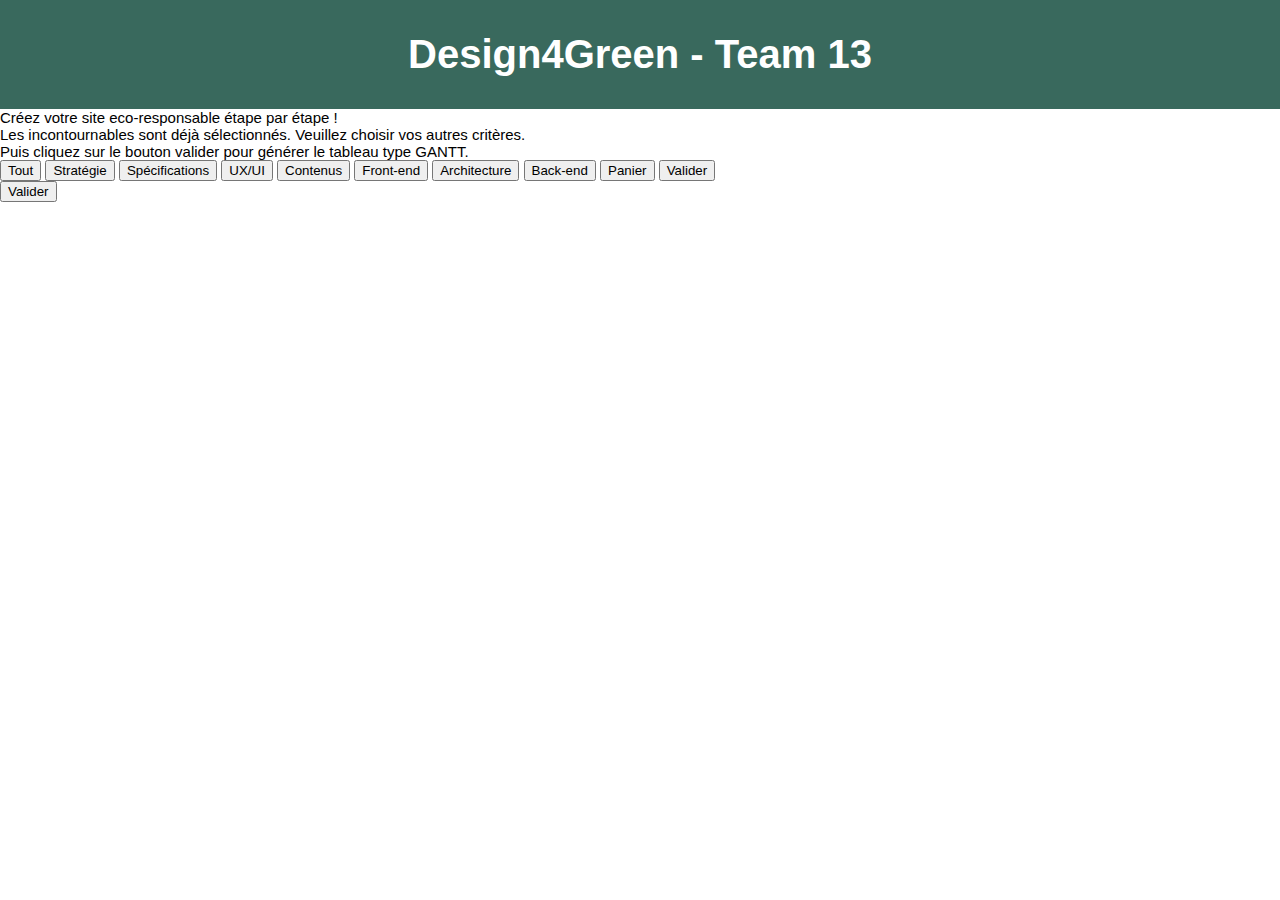
<file: index.html>
<!DOCTYPE html>
<html lang="en">
<head>
    <meta charset="UTF-8">
    <meta http-equiv="X-UA-Compatible" content="IE=edge">
    <meta name="viewport" content="width=device-width, initial-scale=1.0">
    <meta name="description" content="This website is for professionnal purposes to have a clearer view of a project">
    <link rel="stylesheet" href="./src/css/style.css" media="print">
    <link rel="stylesheet" href="./src/css/style.css" media="screen">
    <link rel="shortcut icon" href="./assets/favicon_16x16.png" type="image/x-icon" sizes="16x16">
    <link rel="shortcut icon" href="./assets/favicon_32x32.png" type="image/x-icon" sizes="32x32">
    <link rel="shortcut icon" href="./assets/favicon_96x96.png" type="image/x-icon" sizes="96x96">
    <title>Design4Green</title>
</head>
<body>
    <header>
        <div class="header">
            <h1>Design4Green - Team 13</h1>
        </div>
    </header>
    <main class="main">
        <div class="info">
            Créez votre site eco-responsable étape par étape !<br>
            Les incontournables sont déjà sélectionnés. Veuillez choisir vos autres critères.<br>
            Puis cliquez sur le bouton valider pour générer le tableau type GANTT.
        </div>
        <div class="clear">
            <div class="resize">
                <div id="myBtnContainer">
                    <button class="btn active" id="all">Tout</button>
                    <button class="btn" id="strategie">Stratégie</button>
                    <button class="btn" id="specifications">Spécifications</button>
                    <button class="btn" id="ux">UX/UI</button>
                    <button class="btn" id="contenus">Contenus</button>
                    <button class="btn" id="front">Front-end</button>
                    <button class="btn" id="architecture">Architecture</button>
                    <button class="btn" id="back">Back-end</button>
                    <button class="btn" id="selected">Panier</button>
                    <a href="#table"><button class="right submit button">Valider</button></a>
                </div>
                <div id="listeBP" class="container">

                </div>
                <a href="#table"><button class="button submit">Valider</button></a>
            </div>
        </div>
        <div id="table" class="table">

        </div>
    </main>
    <script src="./src/js/main.js"></script>
</body>
</html>
</file>
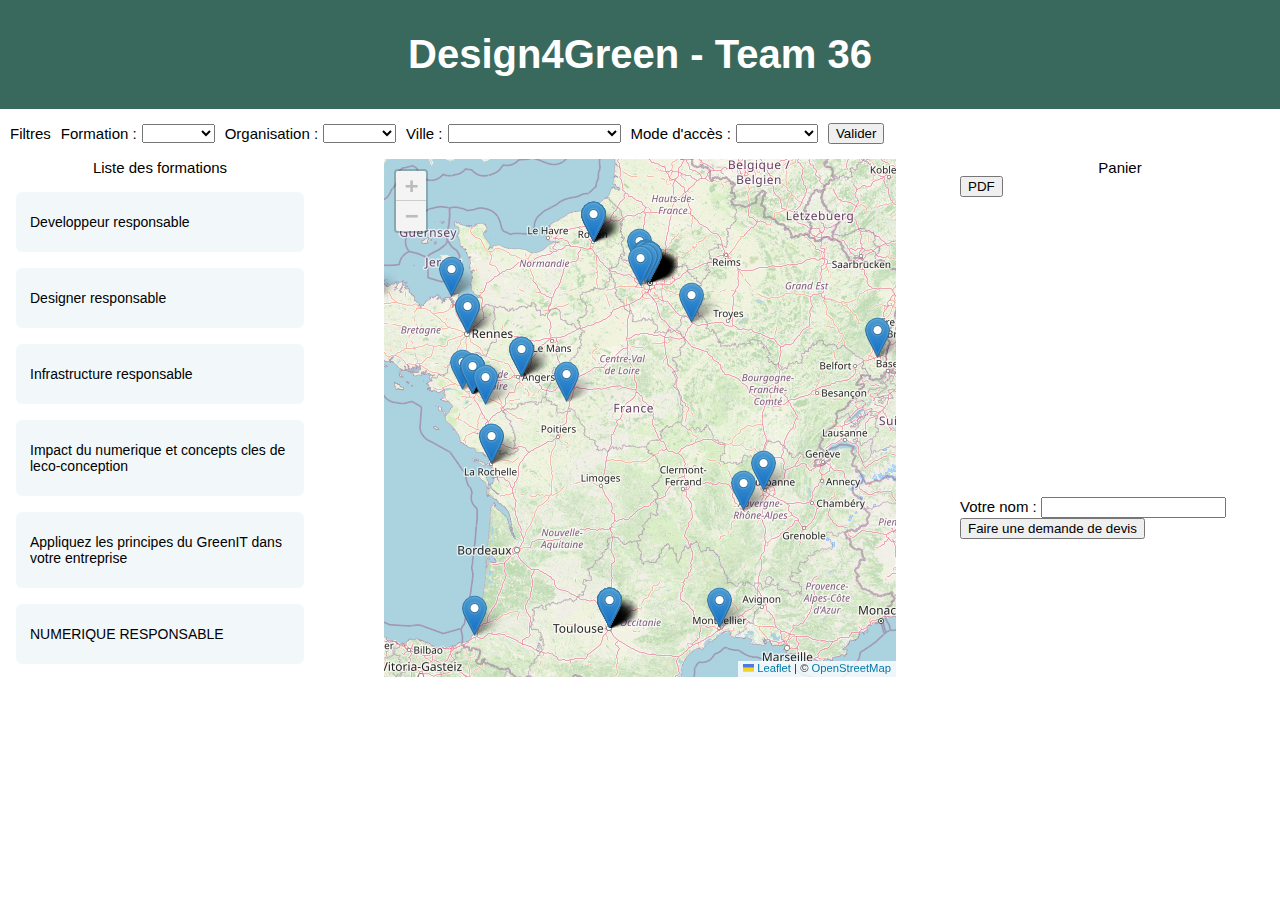
<file: public/index.html>
<!DOCTYPE html>
<html lang="en">
<head>
    <meta charset="UTF-8">
    <meta http-equiv="X-UA-Compatible" content="IE=edge">
    <meta name="viewport" content="width=device-width, initial-scale=1.0">
    <meta name="description" content="This website is for professionnal purposes to have a clearer view of a project">
    <link rel="stylesheet" href="style.min.css" media="print">
    <link rel="stylesheet" href="style.min.css" media="screen">
    <link rel="shortcut icon" href="./assets/favicon_16x16.png" type="image/x-icon" sizes="16x16">
    <link rel="shortcut icon" href="./assets/favicon_32x32.png" type="image/x-icon" sizes="32x32">
    <link rel="shortcut icon" href="./assets/favicon_96x96.png" type="image/x-icon" sizes="96x96">

    <link rel="stylesheet" href="./libs/leaflet/leaflet.css" />
    <script src="./libs/leaflet/leaflet.js"></script>

    <title>Design4Green</title>
</head>
<body>
    <header>
        <h1>Design4Green - Team 36</h1>
    </header>
    <main>
        <div id="header">
            <span id="filter">Filtres</span>

            <label for="trainingType">Formation :</label>
            <select id="trainingType">
                <option value="null"></option>
                <option value="continue">continue</option>
                <option value="initiale">initiale</option>
            </select>

            <label for="organisation">Organisation :</label>
            <select id="organisation">
                <option value="null"></option>
                <option value="MOOC">MOOC</option>
                <option value="privee">privée</option>
                <option value="publique">publique</option>
            </select>

            <label for="city">Ville :</label>
            <select id="city">
                <option value="null"></option>
            </select>

            <label for="access">Mode d'accès :</label>
            <select id="access">
                <option value="null"></option>
                <option value="distanciel">Distanciel</option>
                <option value="presentiel">Présentiel</option>
                <option value="hybride">Hybride</option>
            </select>

            <button id="submit">Valider</button>
        </div>
        <div id="body">
            <div id="list">
               <div class="title">Liste des formations</div>
               <div class="body"></div>
            </div>
            <div id="map">

            </div>
            <div id="cart">
                <div class="title">Panier</div>
                <button id="pdf">PDF</button>
                <div class="body"></div>
                <div class="quotation">
                    <label for="name">Votre nom : </label>
                    <input type="text" id="namePerson">
                    <button id="mail">Faire une demande de devis</button>
                </div>
            </div>
        </div>
    </main>
    <script src="main.min.js"></script>
</body>
</html>
</file>
<file: src/css/style.css>
* {box-sizing: border-box;}

html,body {
  font-size: 15px;
  margin:0;
  padding:0;
  font-family: Arial, Helvetica, sans-serif;
}

header {
    text-align: center;
    background: #39695D;
    color: white;
    font-size: 20px;
    padding: 5px;
}

main{
    width: 100%;
    height: 100%;
}

#header{
    width: 100%;
    height: 50px;

    padding: 10px;

    display: flex;
    flex-direction: row;

    align-items: center;
}

#header label{
    margin-right: 5px;
}

#header select:not(last-child){
    margin-right: 10px;
}

#filter{
    margin-right: 10px;
}

#body {
    width: 100%;
    height: 100%;

    display: flex;
}

#list{
    width: 25%;
}

#map{
    width: 40%;
    height: 518px;
    margin: 0 auto;
}

#cart{
    width: 25%;
}


@media screen and (max-width: 782px){
    #header{
        height: 100%;
        flex-direction: column;
    }

    #header select{
        margin-bottom: 10px;
    }

    #body{
        flex-direction: column;
    }
    
    #list{
        width: 100%;
    }
    
    #map{
        width: 100%;
        height: 250px;
    }
    
    #cart{
        width: 100%;
    }
}

#body .title{
    text-align: center;
}

#list .body{
    width: 100%;
    height: 500px;
    overflow-x: hidden;
    overflow-y: auto;
}

#cart .body{
    width: 100%;
    height: 300px;
    overflow-x: hidden;
    overflow-y: auto;
}

.card {
    width: 90%;
    background-color: #f2f8f9;
    border-radius: 6px;
    padding: 22px 14px;
    margin: 5%;
    text-decoration: none;
    overflow: hidden;
    transition: all 0.3s ease-out;
    font-size: 14px;
}

.shine{
    border: 3px solid red;
}
</file>
<file: public/libs/leaflet/leaflet.css>
.leaflet-image-layer,.leaflet-layer,.leaflet-marker-icon,.leaflet-marker-shadow,.leaflet-pane,.leaflet-pane > canvas,.leaflet-pane > svg,.leaflet-tile,.leaflet-tile-container,.leaflet-zoom-box{position:absolute;left:0;top:0}.leaflet-container{overflow:hidden}.leaflet-marker-icon,.leaflet-marker-shadow,.leaflet-tile{-webkit-user-select:none;-moz-user-select:none;user-select:none;-webkit-user-drag:none}.leaflet-tile::selection{background:transparent}.leaflet-safari .leaflet-tile{image-rendering:-webkit-optimize-contrast}.leaflet-safari .leaflet-tile-container{width:1600px;height:1600px;-webkit-transform-origin:0 0}.leaflet-marker-icon,.leaflet-marker-shadow{display:block}.leaflet-container .leaflet-overlay-pane svg{max-width:none !important;max-height:none !important}.leaflet-container .leaflet-marker-pane img,.leaflet-container .leaflet-shadow-pane img,.leaflet-container .leaflet-tile,.leaflet-container .leaflet-tile-pane img,.leaflet-container img.leaflet-image-layer{max-width:none !important;max-height:none !important;width:auto;padding:0}.leaflet-container.leaflet-touch-zoom{-ms-touch-action:pan-x pan-y;touch-action:pan-x pan-y}.leaflet-container.leaflet-touch-drag{-ms-touch-action:pinch-zoom;touch-action:none;touch-action:pinch-zoom}.leaflet-container.leaflet-touch-drag.leaflet-touch-zoom{-ms-touch-action:none;touch-action:none}.leaflet-container{-webkit-tap-highlight-color:transparent}.leaflet-container a{-webkit-tap-highlight-color:rgba(51, 181, 229, 0.4)}.leaflet-tile{filter: inherit;visibility:hidden}.leaflet-tile-loaded{visibility:inherit}.leaflet-zoom-box{width:0;height:0;-moz-box-sizing:border-box;box-sizing:border-box;z-index:800}.leaflet-overlay-pane svg{-moz-user-select:none}.leaflet-pane{z-index:400}.leaflet-tile-pane{z-index:200}.leaflet-overlay-pane{z-index:400}.leaflet-shadow-pane{z-index:500}.leaflet-marker-pane{z-index:600}.leaflet-tooltip-pane{z-index:650}.leaflet-popup-pane{z-index:700}.leaflet-map-pane canvas{z-index:100}.leaflet-map-pane svg{z-index:200}.leaflet-vml-shape{width:1px;height:1px}.lvml{behavior:url("#default#VML");display:inline-block;position:absolute}.leaflet-control{position:relative;z-index:800;pointer-events:visiblePainted;pointer-events:auto}.leaflet-bottom,.leaflet-top{position:absolute;z-index:1000;pointer-events:none}.leaflet-top{top:0}.leaflet-right{right:0}.leaflet-bottom{bottom:0}.leaflet-left{left:0}.leaflet-control{float:left;clear:both}.leaflet-right .leaflet-control{float:right}.leaflet-top .leaflet-control{margin-top:10px}.leaflet-bottom .leaflet-control{margin-bottom:10px}.leaflet-left .leaflet-control{margin-left:10px}.leaflet-right .leaflet-control{margin-right:10px}.leaflet-fade-anim .leaflet-popup{opacity:0;-webkit-transition:opacity 0.2s linear;-moz-transition:opacity 0.2s linear;transition:opacity 0.2s linear}.leaflet-fade-anim .leaflet-map-pane .leaflet-popup{opacity:1}.leaflet-zoom-animated{-webkit-transform-origin:0 0;-ms-transform-origin:0 0;transform-origin:0 0}svg.leaflet-zoom-animated{will-change:transform}.leaflet-zoom-anim .leaflet-zoom-animated{-webkit-transition:-webkit-transform 0.25s cubic-bezier(0,0,0.25,1);-moz-transition:-moz-transform 0.25s cubic-bezier(0,0,0.25,1);transition:transform 0.25s cubic-bezier(0,0,0.25,1)}.leaflet-pan-anim .leaflet-tile,.leaflet-zoom-anim .leaflet-tile{-webkit-transition:none;-moz-transition:none;transition:none}.leaflet-zoom-anim .leaflet-zoom-hide{visibility:hidden}.leaflet-interactive{cursor:pointer}.leaflet-grab{cursor:-webkit-grab;cursor:-moz-grab;cursor:grab}.leaflet-crosshair,.leaflet-crosshair .leaflet-interactive{cursor:crosshair}.leaflet-control,.leaflet-popup-pane{cursor:auto}.leaflet-dragging .leaflet-grab,.leaflet-dragging .leaflet-grab .leaflet-interactive,.leaflet-dragging .leaflet-marker-draggable{cursor:move;cursor:-webkit-grabbing;cursor:-moz-grabbing;cursor:grabbing}.leaflet-image-layer,.leaflet-marker-icon,.leaflet-marker-shadow,.leaflet-pane > svg path,.leaflet-tile-container{pointer-events:none}.leaflet-image-layer.leaflet-interactive,.leaflet-marker-icon.leaflet-interactive,.leaflet-pane > svg path.leaflet-interactive,svg.leaflet-image-layer.leaflet-interactive path{pointer-events:visiblePainted;pointer-events:auto}.leaflet-container{background:#ddd;outline-offset:1px}.leaflet-container a{color:#0078A8}.leaflet-zoom-box{border:2px dotted #38f;background:rgba(255,255,255,0.5)}.leaflet-container{font-family:"Helvetica Neue", Arial, Helvetica, sans-serif;font-size:12px;font-size:0.75rem;line-height:1.5}.leaflet-bar{box-shadow:0 1px 5px rgba(0,0,0,0.65);border-radius:4px}.leaflet-bar a{background-color:#fff;border-bottom:1px solid #ccc;width:26px;height:26px;line-height:26px;display:block;text-align:center;text-decoration:none;color:black}.leaflet-bar a,.leaflet-control-layers-toggle{background-position:50% 50%;background-repeat:no-repeat;display:block}.leaflet-bar a:focus,.leaflet-bar a:hover{background-color:#f4f4f4}.leaflet-bar a:first-child{border-top-left-radius:4px;border-top-right-radius:4px}.leaflet-bar a:last-child{border-bottom-left-radius:4px;border-bottom-right-radius:4px;border-bottom:none}.leaflet-bar a.leaflet-disabled{cursor:default;background-color:#f4f4f4;color:#bbb}.leaflet-touch .leaflet-bar a{width:30px;height:30px;line-height:30px}.leaflet-touch .leaflet-bar a:first-child{border-top-left-radius:2px;border-top-right-radius:2px}.leaflet-touch .leaflet-bar a:last-child{border-bottom-left-radius:2px;border-bottom-right-radius:2px}.leaflet-control-zoom-in,.leaflet-control-zoom-out{font:bold 18px 'Lucida Console', Monaco, monospace;text-indent:1px}.leaflet-touch .leaflet-control-zoom-in,.leaflet-touch .leaflet-control-zoom-out{font-size:22px}.leaflet-control-layers{box-shadow:0 1px 5px rgba(0,0,0,0.4);background:#fff;border-radius:5px}.leaflet-control-layers-toggle{background-image:url("images/layers.png");width:36px;height:36px}.leaflet-retina .leaflet-control-layers-toggle{background-image:url("images/layers-2x.png");background-size:26px 26px}.leaflet-touch .leaflet-control-layers-toggle{width:44px;height:44px}.leaflet-control-layers .leaflet-control-layers-list,.leaflet-control-layers-expanded .leaflet-control-layers-toggle{display:none}.leaflet-control-layers-expanded .leaflet-control-layers-list{display:block;position:relative}.leaflet-control-layers-expanded{padding:6px 10px 6px 6px;color:#333;background:#fff}.leaflet-control-layers-scrollbar{overflow-y:scroll;overflow-x:hidden;padding-right:5px}.leaflet-control-layers-selector{margin-top:2px;position:relative;top:1px}.leaflet-control-layers label{display:block;font-size:13px;font-size:1.08333em}.leaflet-control-layers-separator{height:0;border-top:1px solid #ddd;margin:5px -10px 5px -6px}.leaflet-default-icon-path{background-image:url("images/marker-icon.png")}.leaflet-container .leaflet-control-attribution{background:#fff;background:rgba(255, 255, 255, 0.8);margin:0}.leaflet-control-attribution,.leaflet-control-scale-line{padding:0 5px;color:#333;line-height:1.4}.leaflet-control-attribution a{text-decoration:none}.leaflet-control-attribution a:focus,.leaflet-control-attribution a:hover{text-decoration:underline}.leaflet-attribution-flag{display:inline !important;vertical-align:baseline !important;width:1em;height:0.6669em}.leaflet-left .leaflet-control-scale{margin-left:5px}.leaflet-bottom .leaflet-control-scale{margin-bottom:5px}.leaflet-control-scale-line{border:2px solid #777;border-top:none;line-height:1.1;padding:2px 5px 1px;white-space:nowrap;overflow:hidden;-moz-box-sizing:border-box;box-sizing:border-box;background:#fff;background:rgba(255, 255, 255, 0.5)}.leaflet-control-scale-line:not(:first-child){border-top:2px solid #777;border-bottom:none;margin-top:-2px}.leaflet-control-scale-line:not(:first-child):not(:last-child){border-bottom:2px solid #777}.leaflet-touch .leaflet-bar,.leaflet-touch .leaflet-control-attribution,.leaflet-touch .leaflet-control-layers{box-shadow:none}.leaflet-touch .leaflet-bar,.leaflet-touch .leaflet-control-layers{border:2px solid rgba(0,0,0,0.2);background-clip:padding-box}.leaflet-popup{position:absolute;text-align:center;margin-bottom:20px}.leaflet-popup-content-wrapper{padding:1px;text-align:left;border-radius:12px}.leaflet-popup-content{margin:13px 24px 13px 20px;line-height:1.3;font-size:13px;font-size:1.08333em;min-height:1px}.leaflet-popup-content p{margin:1.3em 0}.leaflet-popup-tip-container{width:40px;height:20px;position:absolute;left:50%;margin-top:-1px;margin-left:-20px;overflow:hidden;pointer-events:none}.leaflet-popup-tip{width:17px;height:17px;padding:1px;margin:-10px auto 0;pointer-events:auto;-webkit-transform:rotate(45deg);-moz-transform:rotate(45deg);-ms-transform:rotate(45deg);transform:rotate(45deg)}.leaflet-popup-content-wrapper,.leaflet-popup-tip{background:white;color:#333;box-shadow:0 3px 14px rgba(0,0,0,0.4)}.leaflet-container a.leaflet-popup-close-button{position:absolute;top:0;right:0;border:none;text-align:center;width:24px;height:24px;font:16px/24px Tahoma, Verdana, sans-serif;color:#757575;text-decoration:none;background:transparent}.leaflet-container a.leaflet-popup-close-button:focus,.leaflet-container a.leaflet-popup-close-button:hover{color:#585858}.leaflet-popup-scrolled{overflow:auto}.leaflet-oldie .leaflet-popup-content-wrapper{-ms-zoom:1}.leaflet-oldie .leaflet-popup-tip{width:24px;margin:0 auto;-ms-filter: "progid:DXImageTransform.Microsoft.Matrix(M11=0.70710678, M12=0.70710678, M21=-0.70710678, M22=0.70710678)";filter: progid:DXImageTransform.Microsoft.Matrix(M11=0.70710678, M12=0.70710678, M21=-0.70710678, M22=0.70710678)}.leaflet-oldie .leaflet-control-layers,.leaflet-oldie .leaflet-control-zoom,.leaflet-oldie .leaflet-popup-content-wrapper,.leaflet-oldie .leaflet-popup-tip{border:1px solid #999}.leaflet-div-icon{background:#fff;border:1px solid #666}.leaflet-tooltip{position:absolute;padding:6px;background-color:#fff;border:1px solid #fff;border-radius:3px;color:#222;white-space:nowrap;-webkit-user-select:none;-moz-user-select:none;-ms-user-select:none;user-select:none;pointer-events:none;box-shadow:0 1px 3px rgba(0,0,0,0.4)}.leaflet-tooltip.leaflet-interactive{cursor:pointer;pointer-events:auto}.leaflet-tooltip-bottom:before,.leaflet-tooltip-left:before,.leaflet-tooltip-right:before,.leaflet-tooltip-top:before{position:absolute;pointer-events:none;border:6px solid transparent;background:transparent;content:""}.leaflet-tooltip-bottom{margin-top:6px}.leaflet-tooltip-top{margin-top:-6px}.leaflet-tooltip-bottom:before,.leaflet-tooltip-top:before{left:50%;margin-left:-6px}.leaflet-tooltip-top:before{bottom:0;margin-bottom:-12px;border-top-color:#fff}.leaflet-tooltip-bottom:before{top:0;margin-top:-12px;margin-left:-6px;border-bottom-color:#fff}.leaflet-tooltip-left{margin-left:-6px}.leaflet-tooltip-right{margin-left:6px}.leaflet-tooltip-left:before,.leaflet-tooltip-right:before{top:50%;margin-top:-6px}.leaflet-tooltip-left:before{right:0;margin-right:-12px;border-left-color:#fff}.leaflet-tooltip-right:before{left:0;margin-left:-12px;border-right-color:#fff}@media print{.leaflet-control{-webkit-print-color-adjust:exact;print-color-adjust:exact}}
</file>
<file: public/style.min.css>
*{box-sizing:border-box}body,html{font-size:15px;margin:0;padding:0;font-family:Arial, Helvetica, sans-serif}header{text-align:center;background:#39695D;color:white;font-size:20px;padding:5px}main{width:100%;height:100%}#header{width:100%;height:50px;padding:10px;display:flex;flex-direction:row;align-items:center}#header label{margin-right:5px}#header select:not(last-child){margin-right:10px}#filter{margin-right:10px}#body{width:100%;height:100%;display:flex}#list{width:25%}#map{width:40%;height:518px;margin:0 auto}#cart{width:25%}@media screen and (max-width: 782px){#header{height:100%;flex-direction:column}#header select{margin-bottom:10px}#body{flex-direction:column}#list{width:100%}#map{width:100%;height:250px}#cart{width:100%}}#body .title{text-align:center}#list .body{width:100%;height:500px;overflow-x:hidden;overflow-y:auto}#cart .body{width:100%;height:300px;overflow-x:hidden;overflow-y:auto}.card{width:90%;background-color:#f2f8f9;border-radius:6px;padding:22px 14px;margin:5%;text-decoration:none;overflow:hidden;transition:all 0.3s ease-out;font-size:14px}.shine{border:3px solid red}
</file>
